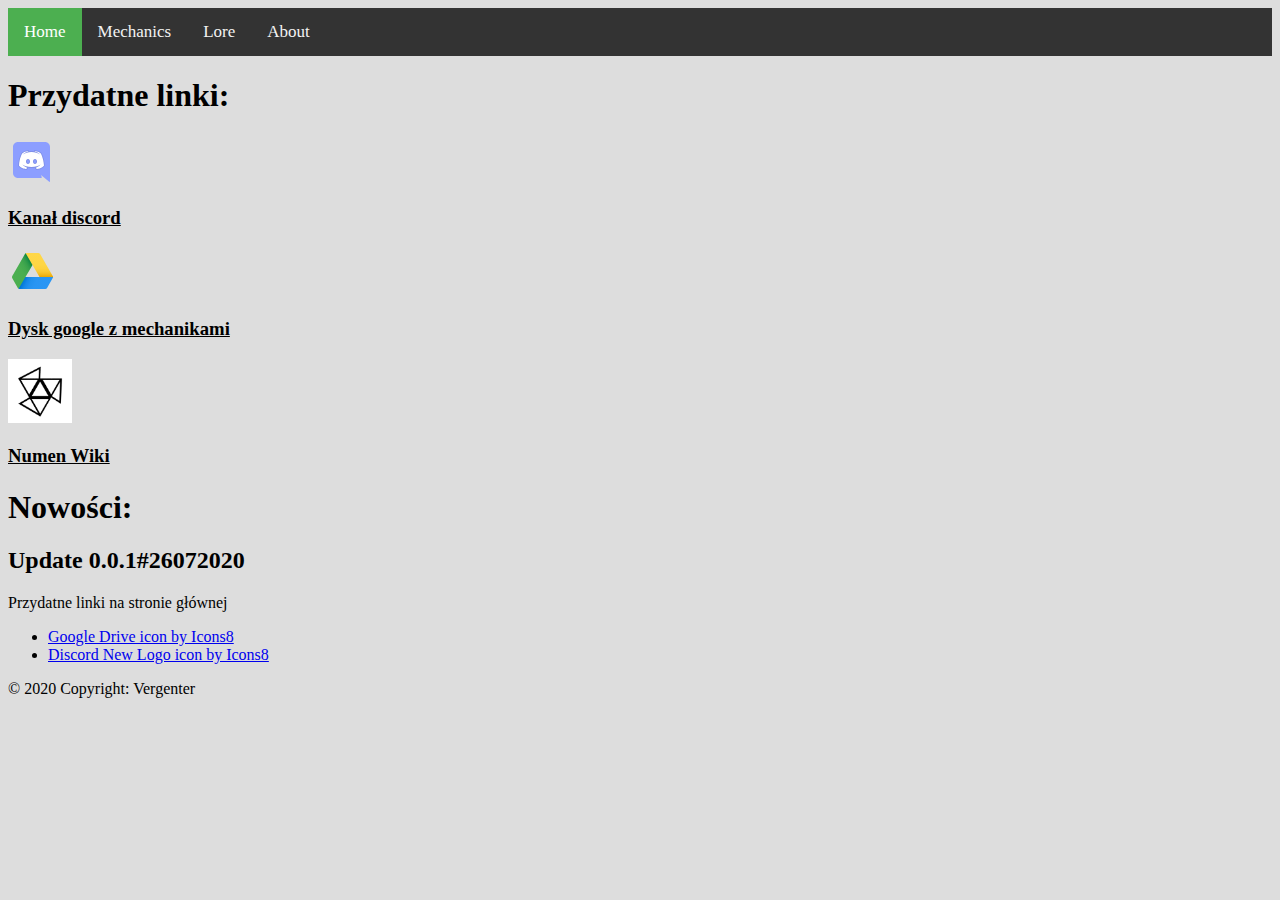
<file: index.html>
<!DOCTYPE html>
<html lang="pl">
  <head>
    <meta charset="UTF-8">
    <title>РПΓ</title>
    <link rel="stylesheet" type="text/css" href="styles//topbar.css">
    <link rel="stylesheet" type="text/css" href="styles//clickable-cards.css">
    <link rel="stylesheet" type="text/css" href="styles//images.css">
    <link rel="stylesheet" type="text/css" href="styles//pagetheme.css">
    <meta name="viewport" content="width=device-width, initial-scale=1, shrink-to-fit=no">
    <!-- Bootstrap CSS -->
    <link rel="stylesheet" href="https://stackpath.bootstrapcdn.com/bootstrap/4.5.0/css/bootstrap.min.css" integrity="sha384-9aIt2nRpC12Uk9gS9baDl411NQApFmC26EwAOH8WgZl5MYYxFfc+NcPb1dKGj7Sk" crossorigin="anonymous">
  </head>
  <body class="backgroud">
    <nav class="topnav">
      <a class="active" href="index.html">Home</a>
      <a href="sites/mechanics.html">Mechanics</a>
      <a href="sites/Lore.html">Lore</a>
      <a href="sites/aboutUs.html">About</a>
    </nav>
      <div class="container mt-3">
        <div class="card mb-2 p-2">
          <h1 class="card-title"> Przydatne linki: </h1>
          <div class="card-body row ">
            <a class="col-md card card-clickable" href="https://discord.gg/tWnbdBf5c4">
              <img src="images//icons8-discord-new-logo.svg" class="card-img-bottom image" alt="discord logo">
              <h3 class="card-title" >Kanał discord</h3>
            </a>
            <a class="col-md card card-clickable" href="https://drive.google.com/drive/folders/1uH60Q1ljykXSkJY7dErokEXxn6ufZ9Ta">
              <img src="images//icons8-google-drive.svg" class="card-img-bottom image" alt="google-drive logo">
              <h3 class="card-title" >Dysk google z mechanikami</h3>
            </a>
            <a class="col-md card card-clickable" href="https://www.wiki.numen-rpg.com/index.php/Strona_główna">
              <img src="images//RPGLogo.png" class="card-img-bottom image" alt="numen-rpg logo">
              <h3 class="card-title" >Numen Wiki</h3>
            </a>
          </div>
        </div>
        <div class="card p-2">
          <h1 class="card-title"> Nowości: </h1>
          <div class="card-body">
            <div class="card newscard p-2">
              <h2 class="card-title">Update 0.0.1#26072020</h2>
              <div class="card-body">
                <p class="card-text"> Przydatne linki na stronie głównej </p>
              </div>
            </div>
          </div>
        </div>
        <footer class="page-footer font-small mt-5">
          <ul class="list-unstyled">
            <li>
              <a class="text-center" href="https://icons8.com/icon/eKDChMKt75eu/google-drive">Google Drive icon by Icons8</a>
            </li>
            <li>
              <a class="text-center" href="https://icons8.com/icon/SAZw8WuWnQea/discord-new-logo">Discord New Logo icon by Icons8</a>
            </li>
          </ul>
          <div class="footer-copyright text-center py-3">© 2020 Copyright: Vergenter</div>
        </footer>
      </div>
  </body>
</html>
</file>
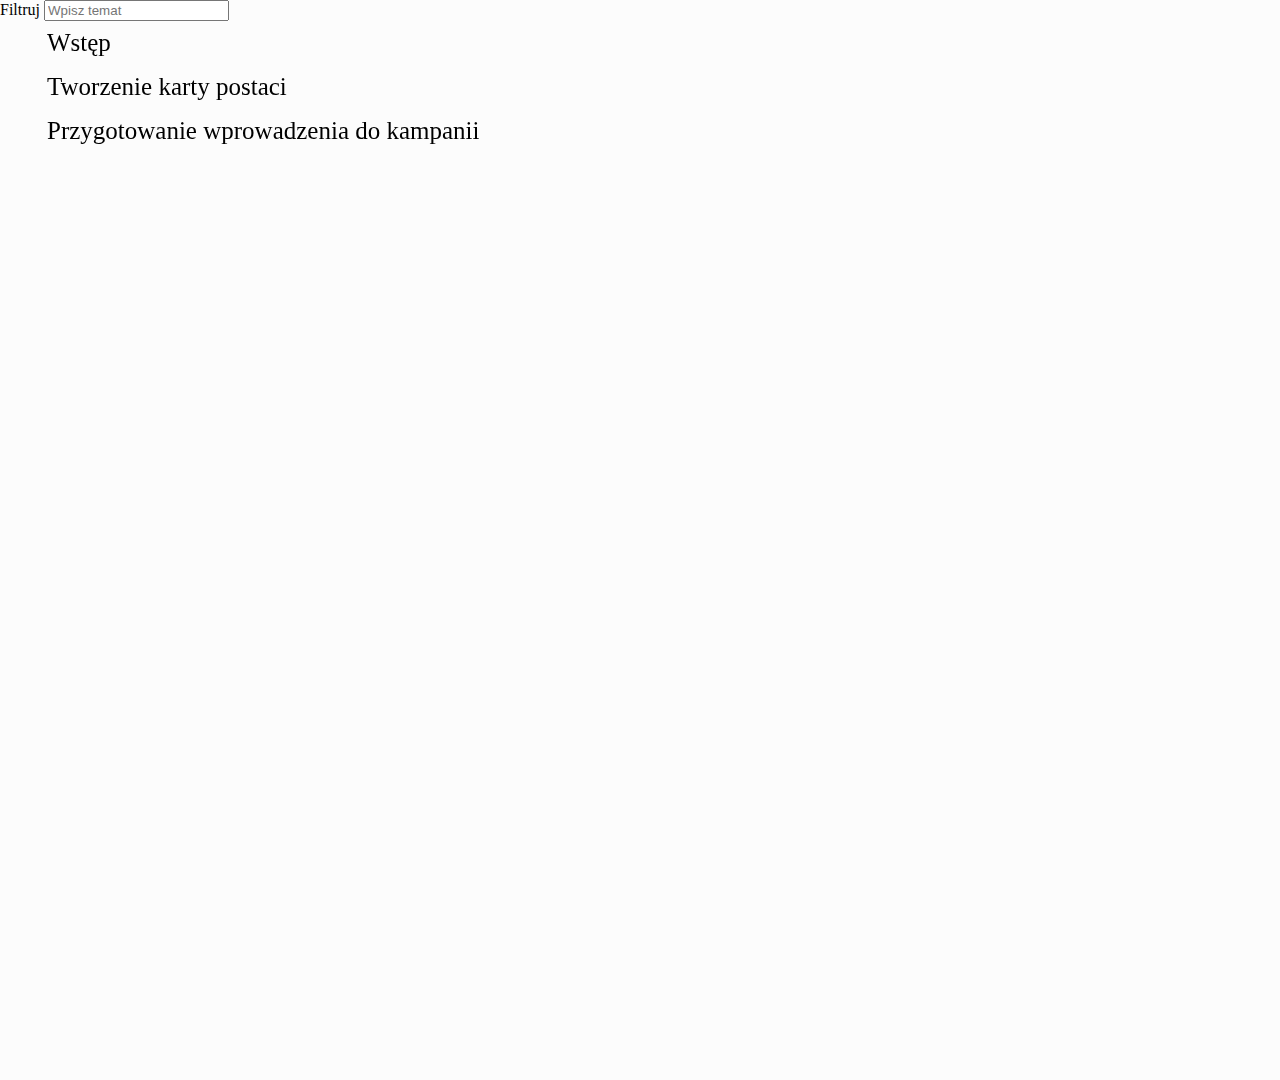
<file: sites/mechanics.html>
<!DOCTYPE html>
<html lang="pl">
  <head>
    <meta charset="UTF-8">
    <title>РПΓ</title>
    <link rel="stylesheet" type="text/css" href="..//styles//topbar.css">
    <link rel="stylesheet" type="text/css" href="..//styles//sidebar.css">
    <link rel="stylesheet" type="text/css" href="..//styles//pagetheme.css">
    <meta name="viewport" content="width=device-width, initial-scale=1, shrink-to-fit=no">
    <!-- Bootstrap CSS -->
    <link rel="stylesheet" href="https://stackpath.bootstrapcdn.com/bootstrap/4.5.0/css/bootstrap.min.css" integrity="sha384-9aIt2nRpC12Uk9gS9baDl411NQApFmC26EwAOH8WgZl5MYYxFfc+NcPb1dKGj7Sk" crossorigin="anonymous">
  </head>
  <body class="backgroud">
    <nav class="topnav">
      <a href="../index.html">Home</a>
      <a class="active" href="mechanics.html">Mechanics</a>
      <a href="Lore.html">Lore</a>
      <a href="aboutUs.html">About</a>
    </nav>
    <div class="container-fluid">
      <div class="row flex-xl-nowrap">
        <div class="col-12 col-md-3 col-xl-2 ">
          <div class="sidebar">
            <div class="form-group">
              <label for="filterTopics">Filtruj</label>
              <input type="search" class="form-control" id="filterTopics" placeholder="Wpisz temat">
            </div>
            <nav class="navprops">
              <a class="filterable show" href="#introduction">Wstęp</a>
              <a class="filterable show" href="#creating-character-worksheet">Tworzenie karty postaci</a>
              <a class="filterable show" href="#prepare-introduction"> Przygotowanie wprowadzenia do kampanii</a>
            </nav>
          </div>
        </div>
        <div class="col-12 col-md-9 col-xl-8 py-md-3 pl-md-5">
          <div class="card p-2">
            <h1 class="card-title"> Mechaniki: </h1>
            <div class="card-body">
              <h2 id="introduction">Wstęp</h2>
              <p>
                Na niniejszej stronie opisane będzie podróż przez wszystkie mechaniki. Konkretne definicje rzeczy znajdziesz na wiki. 
                Ta strona ma oprowadzić gracza/mistrza gry po mechanikach by ukazań grywalną zawartość
              </p>
              <h2 id="creating-character-worksheet">Tworzenie karty postaci</h2>
              <p>
                To najprawdopodobniej pierwsza rzecz jaką będziesz robić na pierwszej sesji, albo przed nią.
                <br>Poniżej zobaczysz kolejne etapy tworzenie karty postaci:
              </p>
              <h3>Informacje o kampanii</h3>
              <p>
                Mistrz gry powinien udostępnić ci informacje dotyczące kampanii w formie 
                <a href="https://www.wiki.numen-rpg.com/index.php/Wprowadzenie">wprowadzenia do kampanii</a>,
                więc zacznij od uważnego przeczytania go.
              </p>
              <h3>Wybór rasy</h3>
              <p>
                We wprowadzeniu powinna być informacja o dostępnych rasach jeśli nie ma żadnej notki, to w domyśle można grać tylko ludźmi. 
                <br>
                Przy wyborze <a href="https://www.wiki.numen-rpg.com/index.php/Rasa">rasy</a> 
                upewnij się czy znasz jej kulturę oraz wiesz jakie ma specjalne cechy i jak one działają.
              </p>
              <h3>Tworzenie drzewka umiejętności i statystyki</h3>
              <p>
                Ilość punktów umiejętności, przy użyciu których będziesz budował drzewko znajdziesz we wprowadzeniu do kampanii.
                Informacje jak wygląda i jak budować drzewko znajdziesz <a href="https://www.wiki.numen-rpg.com/index.php/Drzewko_umiejętności">tutaj</a>.
                Informacje o tym jakie <a href="https://www.wiki.numen-rpg.com/index.php/Umiejętność#Lista umiejętności specjalnych">umiejetności specjalne</a>
                są dostępne i z jakim kosztem dowiesz się z wprowadzenia do kampanii.
                Dalej drzewko będziesz budował przy użyciu wzorców: 
                <a href="https://www.wiki.numen-rpg.com/index.php/Drzewko_umiejętności#Awans">awansu</a> i
                <a href="https://www.wiki.numen-rpg.com/index.php/Drzewko_umiejętności#Specjalizacja">specjalizacji</a>. 
                Umiejętności możesz też tworzyć samemu, opis jak to zrobić znajdziesz <a href="https://www.wiki.numen-rpg.com/index.php/Drzewko_umiejętności">tutaj</a>.
              </p>
              <h3>Ekwipunek początkowy i majątek</h3>
              <h3>Historia tworzonej postaci</h3>
              <h3>Przypisywanie cech postaciom graczy</h3>
              <a href="https://www.wiki.numen-rpg.com/index.php/Strona_główna">Wzór karty postaci</a>
              <h2 id="prepare-introduction">Tworzenie wprowadzenia do kampanii przez mistrza gry</h2>
          </div>
        </div>
      </div>
    </div>
  </body>
</html>
<script>
    //setup before functions
  let typingTimer;                //timer identifier
  const doneTypingInterval = 200;  //time in ms (5 seconds)
  const filterInputName = "filterTopics";
  let filterInput = document.getElementById(filterInputName);

  //on keyup or search, start the countdown
  filterInput.addEventListener('search', searchAction);
  filterInput.addEventListener('keyup', searchAction);
  function searchAction() {
    clearTimeout(typingTimer);
      console.log("there is some action");
      typingTimer = setTimeout(()=>filterSelection(filterInput.value), doneTypingInterval);
  }
  //user is "finished typing," do something
  function filterSelection (filterValue) {
      Array.from(document.getElementsByClassName("filterable")).forEach(
        (filterable) => filterable.textContent.toLowerCase().includes(filterValue.toLowerCase())?
        showElement(filterable) : hideElement(filterable)
      );
  }
  function showElement(element) {
    if(!element.className.includes("show")){
      element.className += " show";
    }
  }
  function hideElement(element){
    if(element.className.includes("show")){
      element.className = element.className.replace(" show","");
    }
  }
</script>
</file>
<file: styles/topbar.css>
/* Add a black background color to the top navigation */
.topnav {
    background-color: #333;
    overflow: hidden;
  }
  
  /* Style the links inside the navigation bar */
  .topnav a {
    float: left;
    color: #f2f2f2;
    text-align: center;
    padding: 14px 16px;
    text-decoration: none;
    font-size: 17px;
  }
  
  /* Change the color of links on hover */
  .topnav a:hover {
    background-color: #ddd;
    color: black;
  }
  
  /* Add a color to the active/current link */
  .topnav a.active {
    background-color: #4CAF50;
    color: white;
  }
</file>
<file: styles/clickable-cards.css>
.card-clickable{
    color: black;
}
.card-clickable:hover {
    background-color: #ddd;
    text-decoration: none;
    color: rgb(250, 250, 255);
}
</file>
<file: styles/images.css>
.image{
    max-width: 64px;
    height: auto;
}
</file>
<file: styles/pagetheme.css>
.backgroud{
    background-color: #dddddd;
}
</file>
<file: styles/sidebar.css>
/* The navigation menu links */
.navprops a {
    padding: 8px 8px 8px 32px;
    text-decoration: none;
    color: black;
}
  
  /* When you mouse over the navigation links, change their color */
.navprops a:hover {
    color: #f2f2f2;
    background-color: #333;
}
  

.navprops{
  position: -webkit-sticky;
  position: sticky;
  font-size: 25px;
	top: 0;
  padding: 0 15px;
}
.sidebar{
  position: absolute;
	top: 0;
	left: 0;
	width: 100%;
  height: 120%;
  background-color: #fcfcfc;
}
.filterable{
  display: none;
}
.show{
  display: block;
}
@media (max-width: 768px){
  .sidebar {
      display: none;
  }
}
</file>
